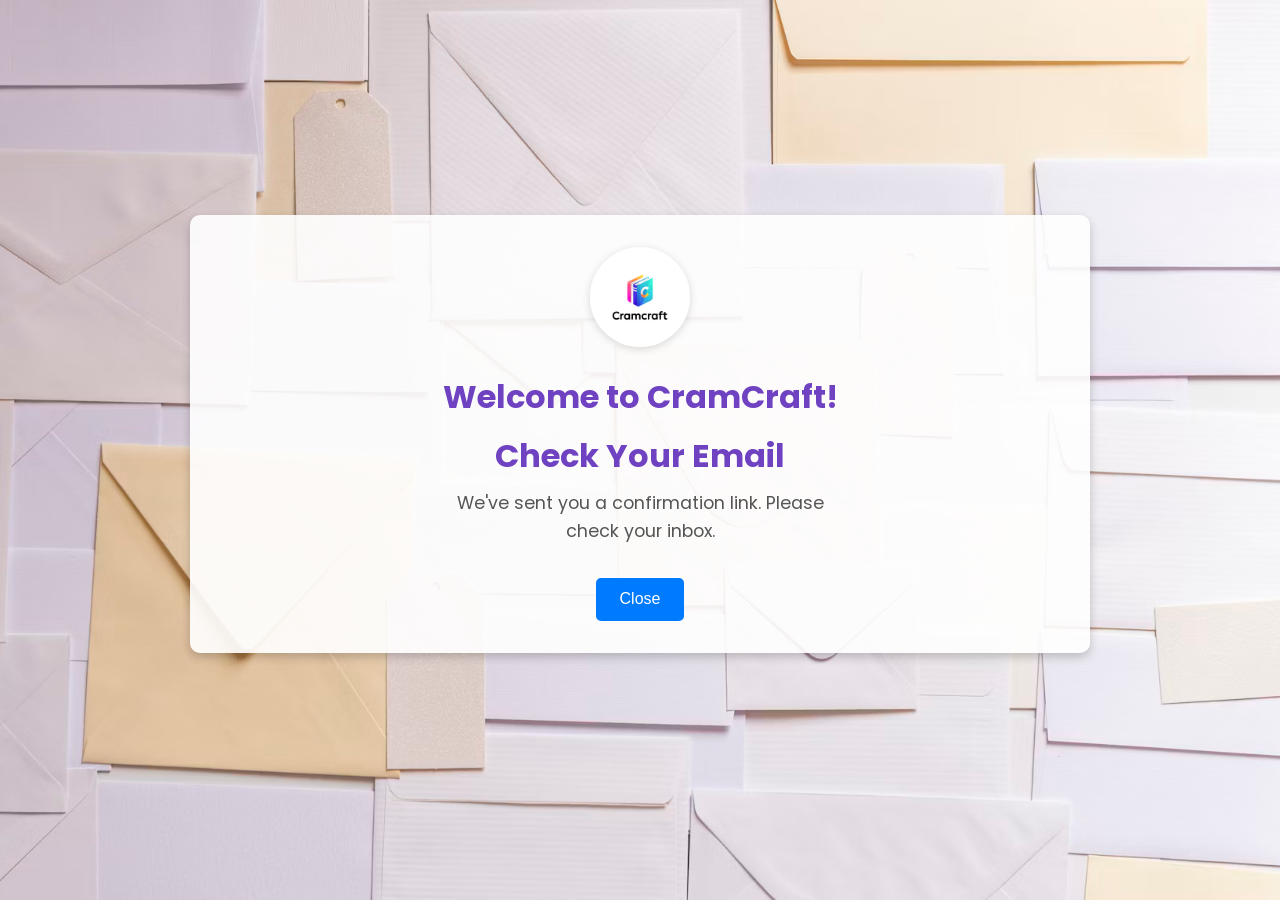
<file: check_email.html>
<!DOCTYPE html>
<html lang="en">

<head>
  <meta charset="UTF-8">
  <meta name="viewport" content="width=device-width, initial-scale=1.0">
  <title>User Dashboard - CramCraft</title>
  <link rel="stylesheet" href="stylesheet.css" />
  <link rel="icon" type="image/png" href="images/icon.png">
  <link href="https://fonts.googleapis.com/css2?family=Poppins:wght@300;400;500;600;700&display=swap" rel="stylesheet">
  
</head>

<body class="confirm-email-page">
  <div class="main-content-wrapper">
    <div id="about-section">
      <img src="images/Cramcraft.png" alt="CramCraft Logo" class="logo-center" />
      <h1>Welcome to CramCraft!</h1>
      <h1>Check Your Email</h1>
      <p class="lead">We've sent you a confirmation link. Please check your inbox.</p>
      <button onclick="window.close()">Close</button>
    </div>
  </div>

<script>
  setTimeout(() => {
    window.close();
  }, 6000); // 6000ms = 6 seconds
</script>
</body>
</html>
</file>
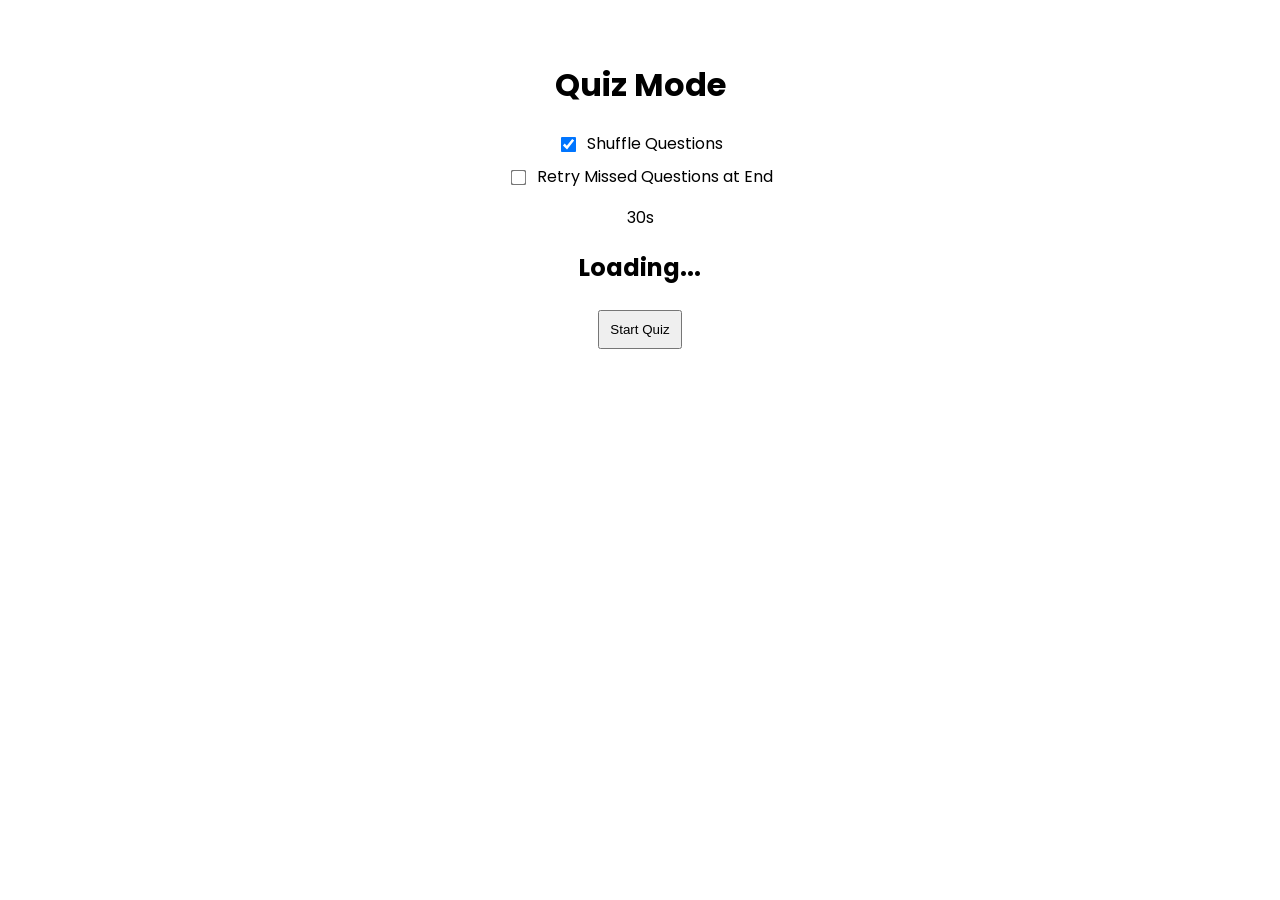
<file: quiz.html>
<!DOCTYPE html>
<html lang="en">
<head>
  <meta charset="UTF-8" />
  <meta name="viewport" content="width=device-width, initial-scale=1.0" />
  <title>Quiz Mode</title>
  <link rel="icon" type="image/png" href="images/icon.png">
  <link href="https://fonts.googleapis.com/css2?family=Poppins:wght@300;400;500;600;700&display=swap" rel="stylesheet" />
  <style>
    body {
      font-family: 'Poppins', sans-serif;
      margin: 0;
    }
    .btn {
      padding: 10px;
      margin: 5px;
      cursor: pointer;
    }
    .quiz-container {
      margin: 20px auto;
      padding: 20px;
      text-align: center;
    }
    #quiz-choices button {
      display: block;
      margin: 10px auto;
    }
    .option-group {
      margin: 10px 0;
    }
    .option-group label {
      display: block;
      margin: 8px 0;
      font-size: 1rem;
    }
    .option-group input[type="checkbox"] {
      margin-right: 8px;
      transform: scale(1.2);
      vertical-align: middle;
    }
    #review-section {
      margin-top: 20px;
      text-align: left;
    }
    hr {
      margin: 10px 0;
    }
  </style>
</head>
<body>
  <div class="quiz-container" id="quiz-container">
    <h1>Quiz Mode</h1>

    <div class="option-group">
      <label><input type="checkbox" id="shuffle-toggle" checked> Shuffle Questions</label>
      <label><input type="checkbox" id="retry-toggle"> Retry Missed Questions at End</label>
    </div>

    <div id="quiz-screen">
      <p id="quiz-status"></p>
      <p id="timer">30s</p>
      <h2 id="quiz-question">Loading...</h2>
      <div id="quiz-choices"></div>
      <button id="quiz-next" class="btn" style="display:none;">Next</button>
      <div id="quiz-result" style="display:none;"></div>
      <div id="review-section"></div>
    </div>

    <button id="start-btn" class="btn">Start Quiz</button>
  </div>

  <script src="quiz.js"></script>
</body>
</html>
</file>
<file: stylesheet.css>
/* Global Styles */
:root {
    --primary-color: #007bff;
    --primary-hover-color: #0056b3;
    --accent-color: #6f42c1;
    --bg-light: #f7f9fc;
    --container-bg: #ffffff;
    --text-dark: #2c3e50;
    --text-light: #555;
    --shadow-color: rgba(0, 0, 0, 0.08);
    --nav-bg-color: #343a40;
    /* Changed back to dark for consistency with original HTML */
    --danger-color: #dc3545;
    /* Red for errors */
    --success-color: #28a745;
    /* Green for success */
    --warning-color: #ffc107;
    /* Yellow for warnings */
    --input-bg: #ffffff;
    /* Added for input area background */
    --card-bg-color: #f0f7ff;
    /* Defined for set-card in flashcard_set.html, now global */
    --card-border-color: #a3c9f0;
    /* Defined for set-card in flashcard_set.html, now global */
}

/* Dark mode CSS variables for home.html */
.dark-mode {
    --bg-color: #121212;
    --text-color: #e0e0e0;
    --nav-bg: #1f1f1f;
    --nav-text: #e0e0e0;
    --btn-bg: #333333;
    --btn-text: #e0e0e0;
    --primary-color: #66b3ff;
    /* Lighter blue for dark mode */
    --primary-hover-color: #3399ff;
    --accent-color: #9d7fe3;
    --shadow-color: rgba(255, 255, 255, 0.1);
}

* {
    margin: 0;
    padding: 0;
    box-sizing: border-box;
}

body {
    font-family: 'Poppins', sans-serif;
    background-color: var(--bg-light);
    color: var(--text-dark);
    min-height: 100vh;
    display: flex;
    flex-direction: column;
    line-height: 1.6;
    transition: background-color 0.3s ease, color 0.3s ease;
}

/* Specific body backgrounds from individual HTML files */
/* No specific background-image for index.html body, it uses hero-section::before */

body.about-page {
    background-image: url('images/about.jpg');
    background-size: cover;
    background-position: center;
    background-attachment: fixed;
    color: white;
    /* Changed text color to white for readability against dark background */
}

body.create-page {
    background-image: url('images/create2.jpg');
    /* New backdrop image */
    background-size: cover;
    background-position: center;
    background-repeat: no-repeat;
    background-attachment: fixed;
    /* Makes the background fixed while content scrolls */
}

body.confirm-email-page {
    background-image: url('images/email.jpg');
    background-size: cover;
    background-position: center;
    background-attachment: fixed;
}

body.login-page {
    background-image: url('images/login.jpg');
    background-size: cover;
    background-position: center;
    background-attachment: fixed;
}

body.signup-page {
    background-image: url('images/signup.jpg');
    background-size: cover;
    background-position: center;
    background-attachment: fixed;
}

body.search-page {
    background-image: url('images/search2.jpg');
    background-size: cover;
    background-position: center;
    background-attachment: fixed;
}

body.user-dashboard-page {
    background-image: url('images/study2.jpg');
    background-size: cover;
    background-position: center;
    background-repeat: no-repeat;
    background-attachment: fixed;
}

/* Navigation Bar Styles */
.top-nav {
    background-color: #fff;
    /* Navigator background white for most pages, overridden by dark-mode for home.html */
    padding: 0.75rem 0;
    width: 100%;
    display: flex;
    justify-content: center;
    align-items: center;
    box-shadow: 0 2px 8px rgba(0, 0, 0, 0.15);
    position: sticky;
    top: 0;
    z-index: 1002;
    transition: background-color 0.3s ease, color 0.3s ease;
}

/* Home.html specific nav styles to integrate dark mode */
body.home-page .top-nav {
    background-color: var(--nav-bg);
    color: var(--nav-text);
}

.top-nav-inner {
    width: 100%;
    max-width: 1200px;
    display: flex;
    justify-content: space-between;
    align-items: center;
    padding: 0 2rem;
}

.top-nav .nav-logo a {
    color: #212529;
    /* Black for most pages */
    text-decoration: none;
    font-size: 1.75rem;
    font-weight: 700;
    cursor: pointer;
}

/* Home.html specific nav logo text color */
body.home-page .top-nav .nav-logo a {
    color: var(--nav-text);
}


.top-nav ul {
    list-style-type: none;
    display: flex;
    align-items: center;
    gap: 1.5rem;
    margin: 0;
    padding: 0;
}

.top-nav ul li a {
    color: #212529;
    /* Black for most pages */
    text-decoration: none;
    font-size: 1rem;
    font-weight: 500;
    padding: 0.5rem 0.75rem;
    border-radius: 5px;
    transition: background-color 0.2s ease, color 0.2s ease;
    cursor: pointer;
}

/* Home.html specific nav link text color */
body.home-page .top-nav ul li a {
    color: var(--nav-text);
}

.top-nav ul li a:hover,
.top-nav ul li a.active {
    background-color: var(--primary-color);
    color: #fff;
    /* Active/hover text white for contrast */
}

.top-nav .auth-buttons {
    display: flex;
    gap: 1rem;
}

.top-nav .auth-buttons .btn {
    background-color: var(--primary-color);
    color: #fff;
    border: none;
    padding: 0.4rem 0.8rem;
    border-radius: 5px;
    cursor: pointer;
    font-size: 0.9rem;
    font-weight: 500;
    text-decoration: none;
    transition: background-color 0.2s ease;
}

/* Home.html specific button styles for dark mode */
body.home-page .auth-buttons .btn {
    background-color: var(--btn-bg);
    color: var(--btn-text);
    padding: 0.4rem 0.8rem;
    border-radius: 5px;
}

.top-nav .auth-buttons .btn:hover {
    background-color: var(--primary-hover-color);
}

body.home-page .auth-buttons .btn:hover {
    filter: brightness(0.9);
}

.top-nav .user-status {
    color: #222;
    /* Default for most pages */
    font-size: 0.95em;
    font-weight: 500;
    display: flex;
    align-items: center;
    gap: 1rem;
}

.top-nav .user-status .logout-button {
    color: #222;
    /* Default for most pages */
    text-decoration: none;
    font-size: 1rem;
    font-weight: 500;
    padding: 0.5rem 0.75rem;
    border-radius: 5px;
    border: 1px solid #222;
    transition: background-color 0.2s ease, color 0.2s ease, border-color 0.2s ease;
}

.top-nav .user-status .logout-button:hover {
    background-color: #dc3545;
    border-color: #dc3545;
    color: #fff;
}


.main-content-wrapper {
    padding-top: 1rem;
    flex-grow: 1;
    display: flex;
    flex-direction: column;
    align-items: center;
    padding: 2rem 1rem;
}

/* Home Section Styles (from index.html) */
.hero-section {
    background-color: var(--primary-color);
    color: white;
    text-align: center;
    padding: 4rem 1rem;
    position: relative;
    overflow: hidden;
    /* Ensure image doesn't spill out */
}

.hero-section .hero-content {
    position: relative;
    z-index: 1;
    /* Ensure content is above the image */
}

.hero-section .hero-content h1 {
    font-size: 2.5rem;
    margin-bottom: 1rem;
}

.hero-section .hero-content p {
    font-size: 1.2rem;
    margin-bottom: 2rem;
}

.hero-section .btn-primary {
    background-color: white;
    color: var(--primary-color);
    padding: 0.75rem 1.5rem;
    font-size: 1rem;
    font-weight: 600;
    border-radius: 5px;
    text-decoration: none;
    transition: background-color 0.3s ease, color 0.3s ease;
}

.hero-section .btn-primary:hover {
    background-color: var(--primary-hover-color);
    color: white;
}

.hero-section::before {
    content: '';
    background-image: url('images/cramcraft.jpg');
    background-size: cover;
    background-position: center;
    position: absolute;
    top: 0;
    left: 0;
    width: 100%;
    height: 100%;
    opacity: 0.3;
    /* Adjust opacity as needed */
    z-index: 0;
}

/* Features Section - Wider Layout (from index.html) */
.features {
    padding: 3rem 1rem;
    background-color: var(--bg-light);
    text-align: center;
}

.features h2 {
    color: black;
    margin-bottom: 2rem;
    font-size: 2rem;
}

.feature-grid {
    display: grid;
    grid-template-columns: repeat(auto-fit, minmax(340px, 1fr));
    /* Wider cards */
    gap: 2rem;
    /* Slightly larger gap for visual balance */
    max-width: 1400px;
    /* Increased max width */
    margin: 0 auto;
}

.feature-item {
    background-color: var(--container-bg);
    border-radius: 10px;
    box-shadow: 0 4px 12px rgba(0, 0, 0, 0.1);
    overflow: hidden;
    display: flex;
    flex-direction: column;
    text-align: left;
    transition: transform 0.2s ease-in-out, box-shadow 0.2s ease-in-out;
    cursor: pointer;
}

.feature-item:hover {
    transform: translateY(-5px);
    box-shadow: 0 8px 20px rgba(0, 0, 0, 0.15);
}

.feature-item a.card-link {
    text-decoration: none;
    color: inherit;
    display: flex;
    flex-direction: column;
    height: 100%;
}

.feature-item .card-image-wrapper {
    width: 100%;
    height: 220px;
    /* Slightly taller images for wider cards */
    overflow: hidden;
    position: relative;
}

.feature-item .card-image-wrapper img {
    width: 100%;
    height: 100%;
    object-fit: cover;
    border-radius: 10px 10px 0 0;
    transition: transform 0.3s ease;
}

.feature-item:hover .card-image-wrapper img {
    transform: scale(1.05);
}

.feature-item .card-content {
    padding: 1.25rem;
    position: relative;
    z-index: 2;
    background-color: white;
    flex-grow: 1;
    display: flex;
    flex-direction: column;
    justify-content: space-between;
}

.feature-item .card-title-overlay {
    background-color: rgba(0, 0, 0, 0.6);
    color: white;
    padding: 0.75rem 1rem;
    position: absolute;
    bottom: 0;
    left: 0;
    width: 100%;
    text-align: center;
    font-size: 1.1rem;
    font-weight: 600;
    border-radius: 0 0 10px 10px;
    box-sizing: border-box;
}

.feature-item .card-title-overlay h3 {
    margin: 0;
    color: white;
}

.feature-item p {
    color: var(--text-light);
    margin-top: 1rem;
    margin-bottom: 1rem;
    font-size: 1.05rem;
    line-height: 1.5;
}

.feature-item .btn {
    display: inline-block;
    margin-top: auto;
    align-self: flex-start;
    background-color: var(--primary-color);
    color: white;
    padding: 0.6rem 1.2rem;
    border-radius: 5px;
    text-decoration: none;
    font-weight: 500;
    transition: background-color 0.2s ease;
}

.feature-item .btn:hover {
    background-color: var(--primary-hover-color);
}

/* Testimonials Section (from index.html - no changes) */
.testimonials {
    padding: 3rem 1rem;
    background-color: var(--container-bg);
    text-align: center;
}

.testimonials h2 {
    color: var(--accent-color);
    margin-bottom: 2rem;
    font-size: 2rem;
}

.testimonial-grid {
    display: grid;
    grid-template-columns: repeat(auto-fit, minmax(300px, 1fr));
    gap: 2rem;
}

.testimonial-item {
    background-color: var(--bg-light);
    padding: 1.5rem;
    border-radius: 10px;
    box-shadow: 0 2px 8px var(--shadow-color);
    text-align: center;
}

.testimonial-item p {
    font-style: italic;
    color: var(--text-light);
    margin-bottom: 1rem;
}

.testimonial-item span {
    font-weight: 600;
    color: var(--text-dark);
}

/* About Preview Section (from index.html - improved styling) */
.about-preview {
    display: flex;
    flex-direction: column;
    align-items: center;
    justify-content: center;
    text-align: center;
    padding: 3rem 1.5rem 2.5rem 1.5rem;
    background: linear-gradient(135deg, var(--bg-light) 60%, #e9e6fa 100%);
    margin: 2rem auto 0 auto;
    max-width: 600px;
    border-radius: 16px;
    box-shadow: 0 6px 24px rgba(111, 66, 193, 0.10), 0 1.5px 6px var(--shadow-color);
    transition: box-shadow 0.2s;
}

.about-preview h2 {
    color: var(--primary-color);
    font-size: 2rem;
    margin-bottom: 1rem;
    font-weight: 600;
    letter-spacing: 0.5px;
}

.about-preview p {
    color: var(--text-light);
    font-size: 1.08rem;
    margin-bottom: 2rem;
    max-width: 480px;
}

.about-preview .btn {
    background: var(--primary-color);
    color: #fff;
    font-weight: 600;
    padding: 0.7rem 2.2rem;
    border-radius: 8px;
    font-size: 1.08rem;
    box-shadow: 0 2px 8px rgba(111, 66, 193, 0.08);
    transition: background 0.2s, box-shadow 0.2s, transform 0.15s;
    border: none;
    outline: none;
    text-decoration: none;
    display: inline-block;
}

.about-preview .btn:hover {
    background: var(--primary-hover-color);
    box-shadow: 0 4px 16px rgba(111, 66, 193, 0.15);
    transform: translateY(-2px) scale(1.03);
}

/* About Section Styles (from about.html) */
#about-section {
    background-color: rgba(255, 255, 255, 0.9);
    /* Add a semi-transparent white background to the content area for readability */
    color: var(--text-dark);
    /* Ensure text within this section is dark */
    display: flex;
    flex-direction: column;
    align-items: center;
    padding: 2rem 1rem;
    max-width: 900px;
    margin: 0 auto 2rem auto;
    text-align: center;
    width: 100%;
    border-radius: 10px;
    /* Match existing styling */
    box-shadow: 0 4px 10px rgba(0, 0, 0, 0.2);
    /* Enhance shadow for depth */
}

#about-section .logo-center {
    height: 250px;
    width: 250px;
    object-fit: cover;
    border-radius: 50%;
    margin-bottom: 1.5rem;
    box-shadow: 0 4px 10px var(--shadow-color);
}

/* Smaller logo for confirm_email.html */
body.confirm-email-page #about-section .logo-center {
    height: 100px;
    width: 100px;
    box-shadow: 0 2px 8px rgba(0, 0, 0, 0.15);
}


#about-section h1 {
    font-size: 2.5rem;
    margin-bottom: 0.5rem;
    color: var(--accent-color);
}

/* Smaller heading for confirm_email.html */
body.confirm-email-page #about-section h1 {
    font-size: 2rem;
}

#about-section p.lead {
    font-size: 1.1rem;
    color: var(--text-light);
    margin-bottom: 2rem;
    max-width: 600px;
}

/* Smaller lead text for confirm_email.html */
body.confirm-email-page #about-section p.lead {
    font-size: 1.1rem;
    max-width: 400px;
}

/* Button for confirm_email.html */
body.confirm-email-page #about-section button {
    background-color: var(--primary-color);
    color: white;
    border: none;
    padding: 0.8rem 1.5rem;
    border-radius: 5px;
    cursor: pointer;
    font-size: 1rem;
    font-weight: 500;
    transition: background-color 0.2s ease;
}

body.confirm-email-page #about-section button:hover {
    background-color: var(--primary-hover-color);
}

#about-section section.features,
#about-section section.tutorial {
    background: var(--container-bg);
    padding: 2rem 1.5rem;
    border-radius: 10px;
    box-shadow: 0 2px 8px var(--shadow-color);
    margin-bottom: 2rem;
    width: 100%;
}

#about-section section.features h2,
#about-section section.tutorial h2 {
    color: var(--accent-color);
    margin-bottom: 1rem;
    font-weight: 600;
    font-size: 1.8rem;
}

#about-section section.features ul {
    list-style-type: disc;
    color: var(--text-dark);
    font-size: 1rem;
    text-align: left;
    max-width: 700px;
    margin-left: auto;
    margin-right: auto;
    padding-left: 20px;
}

#about-section section.features ul li {
    margin-bottom: 0.7rem;
    line-height: 1.4;
}

#about-section .tutorial-video-embed-container {
    position: relative;
    overflow: hidden;
    width: 100%;
    padding-top: 56.25%;
    border-radius: 10px;
    box-shadow: 0 4px 10px var(--shadow-color);
    background-color: #000;
}

#about-section .tutorial-video-embed-container iframe {
    position: absolute;
    top: 0;
    left: 0;
    width: 100%;
    height: 100%;
    border: 0;
}

/* Styles for Flashcard Maker section (from create.html) */
#flashcard-maker-section {
    display: flex;
    flex-direction: column;
    align-items: center;
    padding: 1rem;
    width: 100%;
    background-color: transparent;
    /* Changed to transparent to show backdrop */
}

.container-fc {
    display: flex;
    flex-direction: column;
    gap: 20px;
    background-color: var(--container-bg);
    padding: 25px 30px;
    border-radius: 12px;
    box-shadow: 0 5px 15px var(--shadow-color);
    max-width: 750px;
    width: 100%;
    box-sizing: border-box;
    margin-top: 1rem;
}

.container-fc .logo-center-small {
    display: block;
    height: 180px;
    width: 180px;
    object-fit: cover;
    border-radius: 50%;
    margin: 0 auto 1rem auto;
    box-shadow: 0 2px 6px var(--shadow-color);
}

.container-fc>h1 {
    text-align: center;
    color: var(--accent-color);
    margin-bottom: 20px;
    font-weight: 600;
    font-size: 2em;
}

.container-fc h2 {
    color: var(--primary-color);
    margin-top: 0;
    margin-bottom: 18px;
    font-weight: 500;
    border-bottom: 1px solid #eee;
    padding-bottom: 8px;
}

.input-area {
    background-color: var(--input-bg);
    padding: 25px;
    border-radius: 10px;
    border: 1px solid #e7e7e7;
    margin-bottom: 15px;
    box-shadow: 0 2px 8px rgba(0, 0, 0, 0.05);
}

.input-row {
    display: flex;
    gap: 15px;
    margin-bottom: 12px;
    align-items: flex-start;
}

.drag-handle {
    display: flex;
    align-items: center;
    justify-content: center;
    width: 28px;
    min-height: 46px;
    flex-shrink: 0;
    cursor: grab;
    user-select: none;
    touch-action: none;
    color: #868e96;
}

.drag-handle::before {
    content: "⋮⋮";
    font-size: 1.15rem;
    letter-spacing: -0.18em;
    line-height: 1;
}

.drag-handle:active,
.input-row.dragging .drag-handle {
    cursor: grabbing;
}

.input-row.dragging {
    opacity: 0.55;
    background: #f8f9fa;
    border-radius: 6px;
    box-shadow: 0 4px 12px rgba(0, 0, 0, 0.12);
}

body.is-reordering-rows {
    cursor: grabbing;
    user-select: none;
}

.input-row input,
.input-row textarea,
.input-area textarea {
    flex: 1;
    padding: 12px 15px;
    border: 1px solid #ced4da;
    border-radius: 6px;
    font-size: 15px;
    font-family: 'Poppins', sans-serif;
    transition: border-color 0.3s ease, box-shadow 0.3s ease;
}

.input-row textarea.definition {
    flex: 1.6;
    width: auto;
    min-width: 0;
    min-height: 46px;
    resize: vertical;
    line-height: 1.5;
    overflow-y: auto;
    box-sizing: border-box;
    margin-bottom: 0;
}

.input-area textarea {
    width: 100%;
    box-sizing: border-box;
    margin-bottom: 15px;
    line-height: 1.5;
}

.input-row input:focus,
.input-row textarea:focus,
.input-area textarea:focus {
    border-color: var(--primary-color);
    box-shadow: 0 0 0 0.2rem rgba(0, 123, 255, .25);
    outline: none;
}

.container-fc button {
    background-color: var(--primary-color);
    color: white;
    border: none;
    padding: 10px 18px;
    border-radius: 25px;
    cursor: pointer;
    font-size: 15px;
    font-weight: 500;
    margin-right: 8px;
    margin-top: 8px;
    transition: background-color 0.2s ease-in-out, transform 0.1s ease, box-shadow 0.2s ease;
    box-shadow: 0 2px 5px rgba(0, 0, 0, 0.1);
    text-transform: uppercase;
    letter-spacing: 0.5px;
}

.container-fc button:hover {
    background-color: var(--primary-hover-color);
    transform: translateY(-2px);
    box-shadow: 0 4px 8px rgba(0, 0, 0, 0.15);
}

.container-fc button:active {
    transform: translateY(0px);
    box-shadow: 0 2px 5px rgba(0, 0, 0, 0.1);
}

.container-fc button:disabled {
    background-color: #b0bec5;
    cursor: not-allowed;
    transform: none;
    box-shadow: none;
}

.container-fc #show-bulk-input,
.container-fc #show-manual-input,
.container-fc #back-to-input {
    background-color: #6c757d;
}

.container-fc #show-bulk-input:hover,
.container-fc #show-manual-input:hover,
.container-fc #back-to-input:hover {
    background-color: #5a6268;
}

.container-fc #print-cards {
    background-color: var(--success-color);
}

.container-fc #print-cards:hover {
    background-color: #1e7e34;
}

.display-area {
    border: 1px solid #e0e0e0;
    border-radius: 10px;
    padding: 20px;
    background-color: var(--container-bg);
    display: flex;
    flex-direction: column;
    box-shadow: 0 3px 10px var(--shadow-color);
}

.hidden {
    display: none !important;
}

.flashcard-grid {
    display: grid;
    grid-template-columns: repeat(auto-fill, minmax(300px, 1fr));
    grid-auto-rows: minmax(130px, auto);
    min-height: 400px;
    grid-gap: 20px;
}

.card-item {
    border: 1px solid var(--card-border-color);
    /* This variable is not defined in :root for this file, keeping for consistency */
    background-color: var(--card-bg-color);
    /* This variable is not defined in :root for this file, keeping for consistency */
    display: flex;
    flex-direction: column;
    justify-content: center;
    align-items: center;
    text-align: center;
    padding: 15px;
    font-size: 14px;
    border-radius: 8px;
    box-shadow: 0 3px 7px rgba(0, 0, 0, 0.07);
    word-wrap: break-word;
    min-height: 120px;
    overflow-wrap: break-word;
    white-space: pre-wrap;
    transition: transform 0.2s ease-in-out, box-shadow 0.2s ease-in-out;
}

.card-item:hover {
    transform: translateY(-5px) scale(1.02);
    box-shadow: 0 6px 12px rgba(0, 0, 0, 0.1);
}

.card-item .label {
    font-weight: 600;
    font-size: 11px;
    color: var(--primary-color);
    margin-bottom: 8px;
    text-transform: uppercase;
    letter-spacing: 0.5px;
}

.controls {
    margin-top: 20px;
    text-align: center;
}

#page-info {
    text-align: center;
    margin-bottom: 15px;
    font-size: 17px;
    color: var(--text-light);
    font-weight: 500;
}

.input-instructions {
    font-size: 0.95em;
    color: var(--text-light);
    margin-top: 20px;
    margin-bottom: 15px;
    background-color: #f9f9f9;
    padding: 15px;
    border-radius: 6px;
    border: 1px solid #eee;
}

.input-instructions p {
    margin-bottom: 8px;
}

.input-instructions code {
    background-color: #e0e0e0;
    padding: 3px 6px;
    border-radius: 4px;
    font-family: 'Courier New', Courier, monospace;
    color: #333;
}

.input-instructions hr {
    border: 0;
    height: 1px;
    background-color: #ddd;
    margin: 15px 0;
}

.delimiter-group {
    margin-bottom: 20px;
    padding: 15px;
    background-color: #f8f9fa;
    border-radius: 8px;
    border: 1px solid #eee;
}

.delimiter-group-title {
    font-weight: 600;
    color: var(--text-dark);
    margin-bottom: 10px;
    font-size: 1.05em;
}

.delimiter-options {
    display: flex;
    flex-wrap: wrap;
    gap: 10px 15px;
    align-items: center;
}

.delimiter-options label {
    margin-right: 10px;
    font-size: 0.98em;
    cursor: pointer;
    display: inline-flex;
    align-items: center;
}

.delimiter-options input[type="radio"] {
    margin-right: 6px;
    accent-color: var(--primary-color);
}

.delimiter-options input[type="text"] {
    padding: 8px 10px;
    font-size: 0.95em;
    margin-left: 5px;
    border-radius: 4px;
    border: 1px solid #ccc;
    font-family: 'Poppins', sans-serif;
    background-color: white;
}

#custom-term-def-delimiter-input {
    width: 50px;
    text-align: center;
}

#custom-card-delimiter-input {
    width: 100px;
}

/* Specific styles for flashcard_set.html content */
.main-container {
    width: 100%;
    max-width: 900px;
    margin: 2rem auto;
    padding: 0 1rem;
    flex-grow: 1;
    /* Allow content to grow and fill space */
}

.set-header h1 {
    font-size: 2em;
    font-weight: 700;
    margin-bottom: 0.5rem;
    color: var(--primary-color);
    /* Added color for header */
}

.set-meta-info {
    display: flex;
    align-items: center;
    gap: 1rem;
    font-size: 0.9em;
    color: #555;
    margin-bottom: 2rem;
}

.set-meta-info .fa-star {
    color: #ffc107;
}

.study-modes {
    display: flex;
    gap: 0.5rem;
    margin-bottom: 2rem;
    flex-wrap: wrap;
}

.mode-button {
    background-color: #fff;
    border: 1px solid #ddd;
    border-radius: 5px;
    padding: 0.75rem 1rem;
    font-weight: 600;
    font-size: 0.9em;
    cursor: pointer;
    display: flex;
    align-items: center;
    gap: 0.5rem;
    transition: background-color 0.2s, color 0.2s;
    color: #2c3e50;
    font-family: 'Poppins', sans-serif;
}

.mode-button:hover {
    background-color: #f0f0f0;
}

.mode-button.active {
    background-color: #4a5fc4;
    color: white;
    border-color: #4a5fc4;
}

.mode-button .fa-solid {
    font-size: 1.1em;
}

.flashcard-viewer-container {
    perspective: 1000px;
    display: flex;
    align-items: center;
    justify-content: center;
    gap: 1rem;
    margin-bottom: 1rem;
}

.card-navigation-wrapper {
    display: flex;
    justify-content: center;
}

.card-progress {
    font-weight: 600;
    font-size: 1.2em;
    text-align: center;
}

.flashcard {
    width: 100%;
    max-width: 700px;
    height: 400px;
    position: relative;
    cursor: pointer;
    transform-style: preserve-3d;
}

.flashcard-inner {
    width: 100%;
    height: 100%;
    transform-style: preserve-3d;
    transition: transform 0.6s;
    box-shadow: 0 4px 20px rgba(0, 0, 0, 0.1);
    border-radius: 10px;
}

.flashcard.flipped .flashcard-inner {
    transform: rotateY(180deg);
}

.flashcard-front,
.flashcard-back {
    position: absolute;
    width: 100%;
    height: 100%;
    backface-visibility: hidden;
    background-color: white;
    border-radius: 10px;
    display: flex;
    justify-content: center;
    align-items: center;
    font-size: 2.5em;
    padding: 2rem;
    text-align: center;
    box-sizing: border-box;
}

.flashcard-back {
    transform: rotateY(180deg);
}

.card-nav-button {
    background: none;
    border: none;
    font-size: 2em;
    color: #333;
    cursor: pointer;
    padding: 0 1rem;
}

.card-nav-button:disabled {
    color: #ccc;
    cursor: not-allowed;
}

.quiz-mode-container {
    background-color: white;
    padding: 2rem;
    border-radius: 10px;
    box-shadow: 0 4px 20px rgba(0, 0, 0, 0.1);
}

.quiz-question {
    font-size: 1.5em;
    margin-bottom: 1.5rem;
    text-align: center;
}

#quiz-choices-container {
    display: grid;
    grid-template-columns: repeat(2, 1fr);
    gap: 1rem;
}

.choice-button {
    background-color: #fff;
    border: 1px solid #ddd;
    border-radius: 8px;
    padding: 1rem;
    font-size: 1em;
    font-family: 'Poppins', sans-serif;
    text-align: left;
    cursor: pointer;
    transition: transform 0.2s, background-color 0.2s, border-color 0.2s;
    height: 100%;
}

.choice-button:hover:not(:disabled) {
    transform: translateY(-2px);
    border-color: #4a5fc4;
}

.choice-button.correct {
    background-color: #d4edda;
    border-color: #28a745;
}

.choice-button.incorrect {
    background-color: #f8d7da;
    border-color: #dc3545;
}

.choice-button:disabled {
    cursor: not-allowed;
}

.list-view-controls {
    margin-bottom: 1.5rem;
    display: flex;
    align-items: center;
    gap: 1rem;
}

.list-view-controls label {
    font-weight: 600;
}

#category-filter {
    padding: 0.5rem;
    border-radius: 5px;
    border: 1px solid #ddd;
    font-family: 'Poppins', sans-serif;
    font-weight: 500;
}

.term-list-container {
    display: flex;
    flex-direction: column;
    gap: 1rem;
}

.term-row {
    background-color: white;
    padding: 1.5rem;
    border-radius: 8px;
    border: 1px solid #e0e0e0;
    display: flex;
    justify-content: space-between;
    gap: 2rem;
    box-shadow: 0 2px 4px rgba(0, 0, 0, 0.05);
}

.term-row .term {
    flex: 1;
    font-weight: 600;
}

.term-row .definition {
    flex: 2;
    color: #555;
}

.creator-info {
    display: flex;
    align-items: center;
    gap: 0.75rem;
    margin-top: 3rem;
    padding-top: 1rem;
    border-top: 1px solid #eee;
}

.creator-info img {
    width: 40px;
    height: 40px;
    border-radius: 50%;
}

.creator-info .details {
    font-size: 0.9em;
}

.creator-info .details span {
    display: block;
    color: #777;
}

.creator-info .details strong {
    color: #333;
}

/* User Dashboard Styles (from user_dashboard.html) */
.content-wrapper {
    padding: 25px 30px;
    max-width: 1200px;
    margin: 25px auto;
    background-color: #fff;
    border-radius: 12px;
    box-shadow: 0 5px 15px rgba(0, 0, 0, 0.08);
    width: calc(100% - 60px);
    flex-grow: 1;
}

/* Add this to your stylesheet.css */

.set-actions {
    margin-top: 10px;
    /* Adjust spacing as needed */
    display: flex;
    justify-content: flex-end;
    /* Align button to the right */
}

.delete-set-btn {
    background-color: #dc3545;
    /* Red background */
    color: white;
    /* White text */
    padding: 8px 12px;
    border: none;
    border-radius: 5px;
    /* Consistent rounded corners */
    cursor: pointer;
    font-size: 0.9em;
    transition: background-color 0.2s ease;
    /* Smooth hover effect */
    white-space: nowrap;
    /* Prevent text wrapping */
}

.delete-set-btn:hover {
    background-color: #c82333;
    /* Darker red on hover */
}

/* Overwrite common content-wrapper for search_page */
body.search-page .content-wrapper {
    background-color: rgba(255, 255, 255, 0.9);
    /* Semi-transparent white background for readability */
    margin: 2rem auto;
    /* Center the content wrapper */
    box-sizing: border-box;
    /* Include padding in element's total width and height */
}

/* Overwrite common content-wrapper for confirm_email.html (using #about-section) */
body.confirm-email-page .main-content-wrapper {
    justify-content: center;
}


.content-wrapper h1,
.content-wrapper h2 {
    color: var(--primary-color);
    margin-bottom: 20px;
}

/* search_page.html specific heading */
body.search-page .content-wrapper h1 {
    font-size: 2.5rem;
    margin-bottom: 1.5rem;
    color: var(--accent-color);
    text-align: center;
}


.user-greeting {
    font-size: 1.4em;
    font-weight: 500;
    margin-bottom: 25px;
    color: var(--text-dark);
}

.sets-grid {
    display: grid;
    grid-template-columns: repeat(auto-fill, minmax(280px, 1fr));
    gap: 25px;
}

/* search_page.html specific sets-grid */
body.search-page .sets-grid {
    gap: 1.5rem;
    padding: 0 1rem;
    /* Padding inside the grid */
}

.set-card {
    background-color: var(--card-bg-color);
    border: 1px solid var(--card-border-color);
    border-radius: 10px;
    padding: 20px;
    box-shadow: 0 3px 7px rgba(0, 0, 0, 0.07);
    transition: transform 0.2s ease, box-shadow 0.2s ease;
    cursor: pointer;
    display: flex;
    flex-direction: column;
    justify-content: space-between;
}

.set-card:hover {
    transform: translateY(-5px) scale(1.02);
    box-shadow: 0 6px 12px rgba(0, 0, 0, 0.1);
}

.set-card h3 {
    margin-top: 0;
    margin-bottom: 10px;
    color: var(--primary-color);
    font-size: 1.3em;
    font-weight: 600;
}

/* search_page.html specific set-card h3 */
body.search-page .set-card h3 {
    font-size: 1.25rem;
    margin-bottom: 0.5rem;
}

body.search-page .set-card h3 a {
    text-decoration: none;
    color: var(--primary-color);
    transition: color 0.2s ease;
}

body.search-page .set-card h3 a:hover {
    color: var(--primary-hover-color);
}

.set-card p {
    font-size: 0.95em;
    color: #555;
    margin-bottom: 8px;
}

/* search_page.html specific set-card p */
body.search-page .set-card p {
    font-size: 0.95rem;
    color: var(--text-dark);
    margin-bottom: 0.75rem;
}

.set-card .set-meta {
    font-size: 0.85em;
    color: var(--text-light);
    margin-top: auto;
}

/* search_page.html specific set-card meta */
body.search-page .set-card .set-meta {
    font-size: 0.85rem;
}

.create-new-set-btn {
    background-color: var(--primary-color);
    color: white;
    border: none;
    padding: 12px 25px;
    border-radius: 25px;
    cursor: pointer;
    font-size: 1em;
    font-weight: 500;
    text-decoration: none;
    display: inline-block;
    margin-bottom: 25px;
    transition: background-color 0.2s ease;
}

.create-new-set-btn:hover {
    background-color: var(--primary-hover-color);
}


/* Login/Signup Form Styles */
.form-page-wrapper {
    flex-grow: 1;
    display: flex;
    justify-content: center;
    align-items: center;
    padding: 2rem 1rem;
}

.form-container {
    background-color: rgba(255, 255, 255, 0.9);
    /* Semi-transparent white background for readability */
    padding: 2.5rem;
    border-radius: 10px;
    box-shadow: 0 4px 15px rgba(0, 0, 0, 0.2);
    width: 100%;
    max-width: 450px;
    text-align: center;
}

.form-container h2 {
    font-size: 2rem;
    margin-bottom: 1.5rem;
    color: var(--text-dark);
}

.form-group {
    margin-bottom: 1.2rem;
    text-align: left;
}

.form-group label {
    display: block;
    margin-bottom: 0.5rem;
    font-weight: 500;
    color: var(--text-dark);
}

.form-group input[type="text"],
.form-group input[type="email"],
.form-group input[type="password"] {
    width: 100%;
    padding: 0.8rem;
    border: 1px solid #ccc;
    border-radius: 5px;
    font-size: 1rem;
    box-sizing: border-box;
    /* Include padding in element's total width and height */
}

.form-button {
    background-color: var(--primary-color);
    color: white;
    border: none;
    padding: 0.9rem 1.5rem;
    border-radius: 5px;
    cursor: pointer;
    font-size: 1.1rem;
    font-weight: 600;
    width: 100%;
    transition: background-color 0.2s ease;
    margin-top: 1rem;
}

.form-button:hover {
    background-color: var(--primary-hover-color);
}

.form-link {
    display: block;
    margin-top: 1rem;
    color: var(--primary-color);
    text-decoration: none;
    font-weight: 500;
    transition: color 0.2s ease;
}

.form-link:hover {
    color: var(--primary-hover-color);
}

/* Search page specific */
.search-bar-container {
    display: flex;
    gap: 10px;
    width: 100%;
    max-width: 600px;
    margin-bottom: 2rem;
}

.search-bar-container input[type="text"] {
    flex-grow: 1;
    padding: 0.8rem 1rem;
    border: 1px solid #ccc;
    border-radius: 5px;
    font-size: 1rem;
}

.search-bar-container button {
    background-color: var(--primary-color);
    color: white;
    border: none;
    padding: 0.8rem 1.5rem;
    border-radius: 5px;
    cursor: pointer;
    font-size: 1rem;
    font-weight: 500;
    transition: background-color 0.2s ease;
}

.search-bar-container button:hover {
    background-color: var(--primary-hover-color);
}

.search-results-info {
    margin-bottom: 2rem;
    text-align: center;
    color: var(--text-light);
    font-size: 1rem;
}


/* Home page specific (#home-section) */
#home-section {
    display: flex;
    flex-direction: column;
    align-items: center;
    padding: 2rem 1rem;
    max-width: 900px;
    margin: 0 auto;
    /* Center the section */
    text-align: center;
    width: 100%;
    background-color: var(--bg-color);
    /* Use background color variable */
    box-shadow: 0 4px 15px var(--shadow-color);
    /* Use shadow color variable */
    border-radius: 10px;
}

#home-section .logo-center {
    height: 250px;
    /* Kept original size for this logo */
    width: 250px;
    object-fit: cover;
    border-radius: 50%;
    margin-bottom: 1.5rem;
    box-shadow: 0 4px 10px rgba(0, 0, 0, 0.1);
    /* Specific shadow for logo */
}

#home-section h1 {
    font-size: 2.5rem;
    margin-bottom: 0.5rem;
    color: var(--primary-color);
    /* Use primary color */
    transition: color 0.3s ease;
}

#home-section p.lead {
    font-size: 1.1rem;
    color: var(--text-color);
    /* Use general text color */
    margin-bottom: 2rem;
    max-width: 600px;
    transition: color 0.3s ease;
}

/* Quiz mode styles */
.quiz-container {
    max-width: 600px;
    margin: 40px auto;
    padding: 20px;
    background-color: #f5f5f5;
    border-radius: 8px;
    box-shadow: 0 0 10px rgba(0, 0, 0, 0.1);
}

#quiz-choices button {
    display: block;
    margin: 10px 0;
    width: 100%;
}

/* Message Box */
.message-box {
    position: fixed;
    /* Default position, overridden for signup */
    top: 80px;
    left: 50%;
    transform: translateX(-50%);
    background-color: var(--warning-color);
    color: var(--text-dark);
    padding: 15px 25px;
    border-radius: 8px;
    box-shadow: 0 4px 12px rgba(0, 0, 0, 0.2);
    z-index: 1000;
    display: none;
    font-size: 16px;
    font-weight: 500;
    animation: fadeInOut 3s ease-in-out;
    border: 2px solid var(--danger-color);
    max-width: 90%;
    text-align: center;
}

/* Overwrite for signup.html */
body.signup-page .message-box {
    position: relative;
    /* Changed from fixed to relative for flow within form-container */
    margin-top: 1rem;
    /* Space from other form elements */
    padding: 10px 15px;
    border-radius: 5px;
    box-shadow: 0 2px 5px rgba(0, 0, 0, 0.1);
    font-size: 0.9rem;
    border: 1px solid var(--warning-color);
    top: auto;
    left: auto;
    transform: none;
}


.message-box.success {
    background-color: var(--success-color);
    color: white;
    border: 2px solid var(--success-color);
}

/* Overwrite for signup.html */
body.signup-page .message-box.success {
    border: 1px solid var(--success-color);
}

.message-box.error {
    background-color: var(--danger-color);
    color: white;
    border: 2px solid var(--danger-color);
}

/* Overwrite for signup.html */
body.signup-page .message-box.error {
    border: 1px solid var(--danger-color);
}


@keyframes fadeInOut {

    0%,
    100% {
        opacity: 0;
        transform: translateX(-50%) translateY(-20px);
    }

    10%,
    90% {
        opacity: 1;
        transform: translateX(-50%) translateY(0);
    }
}

/* Adjustments for general button styling to match modal */
.btn {
    padding: 10px 20px;
    border-radius: 8px;
}

/* Basic styling for the modal for set title input */
.modal {
    display: none;
    /* Hidden by default */
    position: fixed;
    /* Stay in place */
    z-index: 1000;
    /* Sit on top */
    left: 0;
    top: 0;
    width: 100%;
    /* Full width */
    height: 100%;
    /* Full height */
    overflow: auto;
    /* Enable scroll if needed */
    background-color: rgba(0, 0, 0, 0.4);
    /* Black w/ opacity */
    align-items: center;
    justify-content: center;
}

.modal-content {
    background-color: #fefefe;
    padding: 30px;
    border-radius: 10px;
    box-shadow: 0 5px 15px rgba(0, 0, 0, 0.3);
    width: 90%;
    max-width: 400px;
    text-align: center;
    position: relative;
    font-family: 'Poppins', sans-serif;
    color: #333;
}

.modal-content h3 {
    margin-top: 0;
    margin-bottom: 20px;
    font-size: 1.5em;
    color: #4a5fc4;
}

.modal-content input[type="text"] {
    width: calc(100% - 20px);
    padding: 10px;
    margin-bottom: 20px;
    border: 1px solid #ddd;
    border-radius: 5px;
    font-size: 1em;
    box-sizing: border-box;
    font-family: 'Poppins', sans-serif;
}

.modal-content .modal-buttons {
    display: flex;
    justify-content: space-around;
    gap: 10px;
}

.modal-content .modal-buttons button {
    flex: 1;
    padding: 10px 15px;
    border: none;
    border-radius: 5px;
    cursor: pointer;
    font-size: 1em;
    font-weight: 600;
    transition: background-color 0.2s;
    font-family: 'Poppins', sans-serif;
}

.modal-content .modal-buttons .save-btn-modal {
    background-color: #4CAF50;
    /* Green */
    color: white;
}

.modal-content .modal-buttons .save-btn-modal:hover {
    background-color: #45a049;
}

.modal-content .modal-buttons .cancel-btn-modal {
    background-color: #f44336;
    /* Red */
    color: white;
}

.modal-content .modal-buttons .cancel-btn-modal:hover {
    background-color: #da190b;
}

/* Print styles (from create.html and flashcard_set.html) */
.print-page-title {
    display: none;
}

#print-view {
    display: none;
}

@media print {

    html,
    body {
        height: auto;
        background-color: #fff !important;
        font-family: Arial, sans-serif;
        font-size: 10pt;
        color: #000 !important;
        padding: 0;
        margin: 0;
    }

    .top-nav {
        display: none !important;
    }

    .main-content-wrapper {
        padding-top: 0;
    }

    #flashcard-maker-section {
        display: block !important;
        padding: 0;
        margin: 0;
        background-color: #fff !important;
    }

    .container-fc {
        box-shadow: none;
        padding: 0;
        margin: 0 auto;
        width: 98%;
        max-width: 7.8in;
        gap: 2.5mm;
        border-radius: 0;
        background-color: #fff !important;
    }

    .container-fc>h1,
    .container-fc .logo-center-small {
        display: none !important;
    }

    .input-area,
    .controls:not(#print-controls-in-print-mode),
    #page-info,
    .message-box,
    #add-row,
    #start-flashcards,
    #back-to-input,
    #prev-page,
    #next-page,
    #print-cards,
    #parse-bulk-data,
    #show-manual-input,
    #show-bulk-input {
        display: none !important;
    }

    .display-area {
        border: none;
        padding: 0;
        margin: 0;
        width: 100%;
        box-shadow: none;
        background-color: #fff !important;
    }

    /* All @page rules must be at the top level within @media print, and cannot have selectors like body.class */
    /* They are now moved to inline <style> tags within create.html and flashcard_set.html */

    .print-page-title {
        display: block !important;
        text-align: center;
        font-size: 9pt;
        margin-bottom: 2mm;
        font-weight: bold;
        color: #000;
    }

    .flashcard-grid {
        display: grid !important;
        page-break-after: always;
        grid-template-columns: repeat(2, 1fr) !important;
        grid-gap: 2.5mm !important;
        height: auto;
        min-height: 0;
        background-color: #fff !important;
        grid-auto-rows: 1fr;
        border: none;
    }

    .flashcard-grid:last-of-type {
        page-break-after: auto;
    }

    .card-item {
        border: 0.8pt solid #333 !important;
        font-size: 8pt !important;
        min-height: 1.7in !important;
        background-color: #fdfdfd !important;
        padding: 2mm !important;
        page-break-inside: avoid !important;
        box-shadow: none !important;
        white-space: pre-wrap !important;
        display: flex !important;
        flex-direction: column !important;
        justify-content: center !important;
        align-items: center !important;
        overflow: hidden !important;
        border-radius: 4px !important;
        color: #000 !important;
        text-align: center;
        /* Ensure text is centered in print */
    }

    .card-item .label {
        font-size: 7pt !important;
        color: #000 !important;
        font-weight: bold !important;
        margin-bottom: 1.5mm !important;
        text-transform: uppercase;
    }

    /* Print specific for flashcard_set.html */
    body.flashcard-set-page .top-nav,
    body.flashcard-set-page .main-container>header,
    /* Hide main header in print */
    body.flashcard-set-page .study-modes,
    body.flashcard-set-page .flashcard-viewer-container,
    body.flashcard-set-page .card-navigation-wrapper,
    body.flashcard-set-page .quiz-mode-container,
    body.flashcard-set-page .list-view-controls,
    body.flashcard-set-page #list-view,
    body.flashcard-set-page .creator-info,
    body.flashcard-set-page .hidden:not(#print-view) {
        /* Keep original hidden behavior, but allow #print-view */
        display: none !important;
    }

    body.flashcard-set-page #print-view {
        display: block !important;
        width: 100%;
        margin: 0;
        padding: 0;
    }
}


/* Responsive adjustments */
@media (max-width: 768px) {
    .top-nav-inner {
        flex-direction: column;
        gap: 0.5rem;
        padding: 0.5rem 1rem;
    }

    .top-nav ul {
        gap: 0.5rem;
        flex-wrap: wrap;
        justify-content: center;
        margin-top: 0.5rem;
    }

    .top-nav .auth-buttons,
    .top-nav .user-status {
        margin-top: 0.5rem;
        justify-content: center;
    }

    .feature-grid {
        grid-template-columns: 1fr;
        /* Stack cards on smaller screens */
    }

    .feature-item .card-image-wrapper {
        height: 200px;
        /* Slightly larger image height for stacked cards */
    }

    /* About page responsive */
    #about-section h1 {
        font-size: 2rem;
    }

    #about-section .logo-center {
        height: 200px;
        width: 200px;
    }

    #about-section p.lead {
        font-size: 1rem;
        margin-bottom: 1.5rem;
    }

    #about-section section.features h2,
    #about-section section.tutorial h2 {
        font-size: 1.5rem;
    }

    /* Create page responsive */
    .container-fc>h1 {
        font-size: 1.8em;
    }

    .input-row {
        flex-direction: column;
        gap: 10px;
        position: relative;
        padding-left: 36px;
    }

    .input-row .drag-handle {
        position: absolute;
        left: 0;
        top: 0;
    }

    .input-row input,
    .input-row textarea {
        width: 100%;
    }

    /* Flashcard set page responsive */
    .main-container {
        padding: 0 0.5rem;
        /* Reduce side padding on smaller screens */
    }

    .flashcard {
        height: 300px;
        /* Adjust height for smaller screens */
        font-size: 2em;
        /* Adjust font size for smaller screens */
    }

    .flashcard-viewer-container {
        flex-direction: column;
        /* Stack buttons and card vertically */
        gap: 0.5rem;
    }

    .card-nav-button {
        padding: 0.5rem 1rem;
        font-size: 1.5em;
    }

    #quiz-choices-container {
        grid-template-columns: 1fr;
        /* Stack quiz choices vertically */
    }

    /* Dashboard page responsive */
    .content-wrapper {
        width: calc(100% - 20px);
        /* Adjust padding for smaller screens */
        margin: 15px auto;
    }

    .sets-grid {
        grid-template-columns: repeat(auto-fill, minmax(250px, 1fr));
        gap: 15px;
    }

    /* Login/Signup page responsive */
    .form-container {
        padding: 1.5rem;
    }

    /* Confirm email responsive */
    body.confirm-email-page #about-section {
        padding: 1.5rem;
    }

    body.confirm-email-page #about-section h1 {
        font-size: 1.75rem;
    }

    body.confirm-email-page #about-section p.lead {
        font-size: 1rem;
    }

    body.confirm-email-page #about-section .logo-center {
        height: 80px;
        width: 80px;
    }

    /* Search page responsive */
    .search-bar-container {
        flex-direction: column;
        align-items: center;
    }

    .search-bar-container input[type="text"],
    .search-bar-container button {
        width: 100%;
    }

    .sets-grid {
        grid-template-columns: 1fr;
        /* Stack cards on smaller screens */
    }
}

.rating-display {
    display: flex;
    align-items: center;
    gap: 4px;
    margin: 5px 0;
}

.star {
    font-size: 1.2em;
    color: #ccc;
}

.star.active {
    color: gold;
}
</file>
